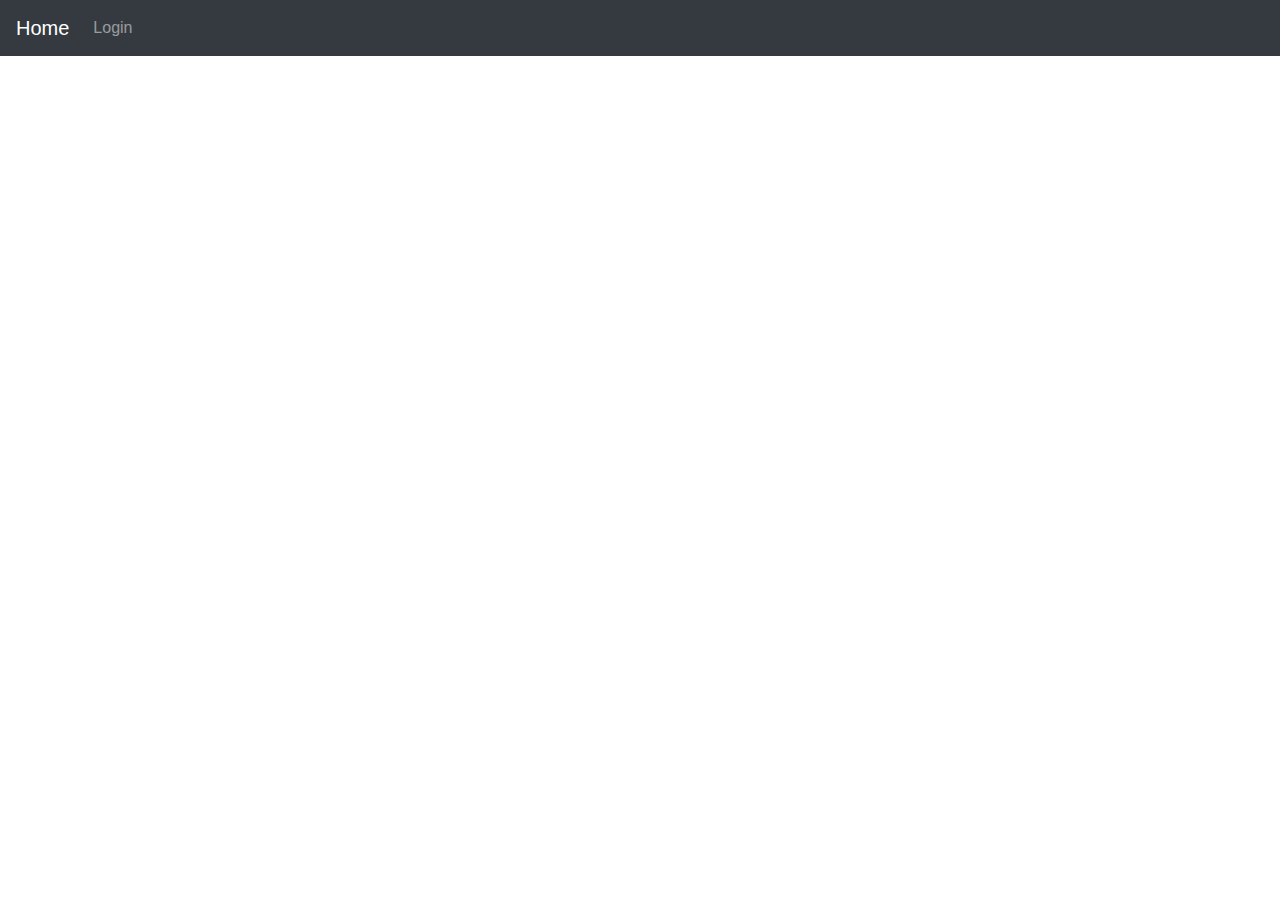
<file: league/templates/header1.html>
<!DOCTYPE html>
<html>
    <head>
        <link rel="stylesheet" href="https://maxcdn.bootstrapcdn.com/bootstrap/4.0.0/css/bootstrap.min.css" integrity="sha384-Gn5384xqQ1aoWXA+058RXPxPg6fy4IWvTNh0E263XmFcJlSAwiGgFAW/dAiS6JXm" crossorigin="anonymous">

  
        <title>Badeli.gg</title>
    </head>
    <body>


      <nav class="navbar navbar-expand-lg navbar-dark bg-dark" style="background-color: #e3f2fd;">
        <a class="navbar-brand" href="/">Home</a>
        <button class="navbar-toggler" type="button" data-toggle="collapse" data-target="#navbarNavDropdown" aria-controls="navbarNavDropdown" aria-expanded="false" aria-label="Toggle navigation">
          <span class="navbar-toggler-icon"></span>
        </button>

        <div class="collapse navbar-collapse" id="navbarNavDropdown">
          <ul class="navbar-nav">
            <li class="nav-item">
              <a class="nav-link" href ="login.html">Login</a>
            </li>
          </ul>
        </div>


        
      </nav>
      
        
        
        
        
        
        

        
        
        

    </body>
</html>
</file>
